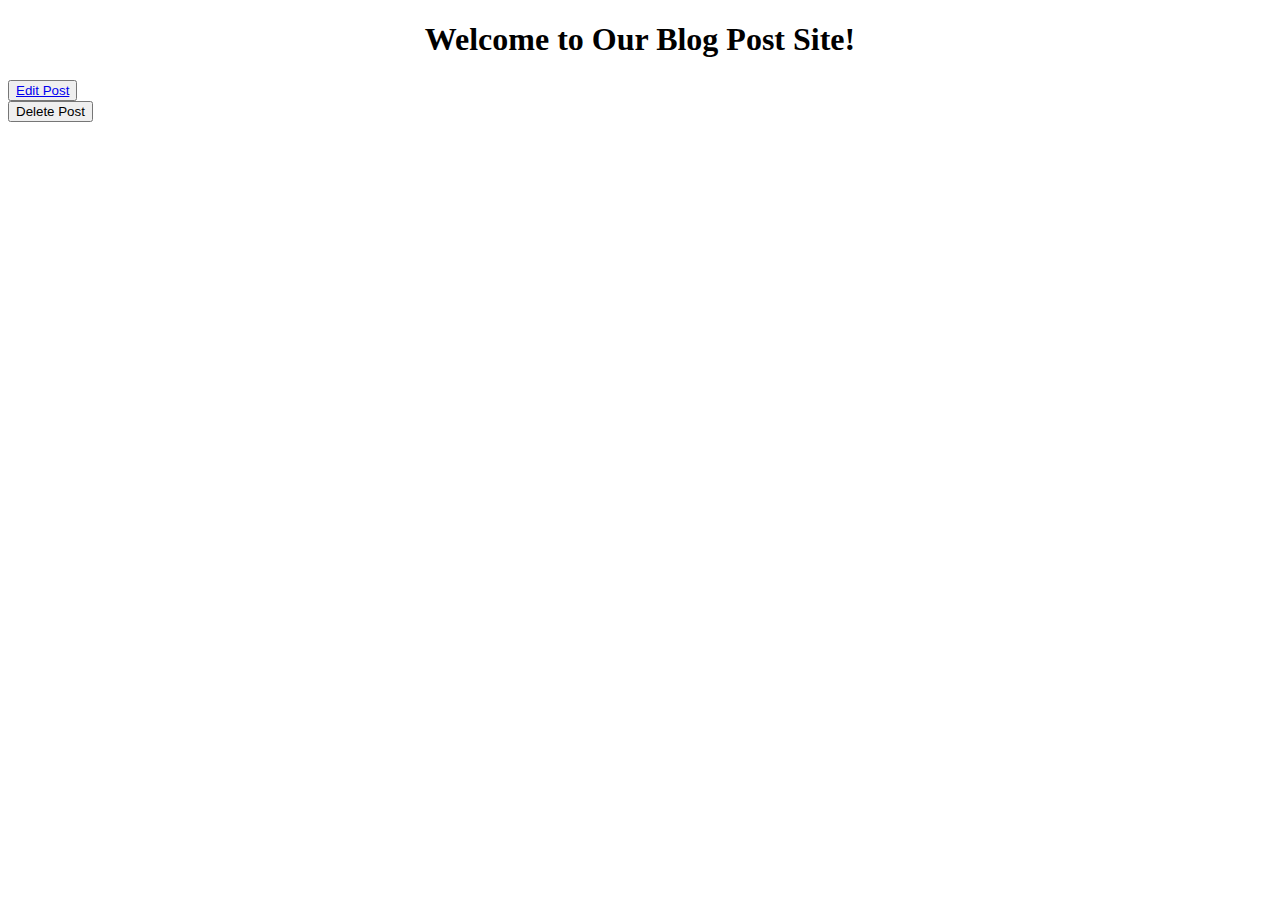
<file: src/main/resources/templates/blogpost/index.html>
<!DOCTYPE html>
<html xmlns:th="http://www.thymeleaf.org">

<head>
    <title>Blog Site</title>
    <div th:replace="/fragments/styling :: head-style"></div>
</head>

<body>
    <div th:replace="fragments/navbar :: navbar"></div>
    <h1 style="text-align: center;">Welcome to Our Blog Post Site!</h1>
    <div class="container-fluid">
        <div class="row">
            <div th:each="blog:${posts}">
                <div class="col-md-12">
                    <div class="panel panel-default panel-index">
                        <div class="panel-heading">
                            <h2 th:text="${blog.title}"></h2>
                        </div>
                        <div class="panel-body">
                            <strong>
                                <p th:text="${blog.author}"></p>
                            </strong>
                            <p th:text="${blog.blogEntry}"></p>
                        </div>
                        <div class="panel-footer">
                            <div class="card-footer">
                                <button class="btn btn-primary"><a href="#"
                                        th:href="@{blogposts/{id}(id=${blog.id})}">Edit Post</a></button>
                                <form action="#" th:action="@{'/blogposts/{id}'(id=${blog.id})}" th:method="delete"
                                    class="form-horizontal">
                                    <div class="form-group">
                                        <input type="hidden" name="_method" value="delete" />
                                        <button type="submit" class="btn btn-danger btn-block"
                                            onclick="return DeletusMaximus()"
                                            th:text="Delete">Delete
                                            Post</button>
                                    </div><!-- onclick="if (!confirm('Are you sure you want to delete this Blog Entry?')) { return false }" -->
                                </form>
                            </div>
                        </div>
                    </div>
                </div>
            </div>
        </div>
    </div>

    <script>
        DeletusMaximus = () => {
            let result = confirm('Are you sure you want to delete this Blog Post?')
            if (!result) {
                return false
            }
        }
    </script>

    <div th:replace="/fragments/styling :: body-links"></div>
</body>

</html>
</file>
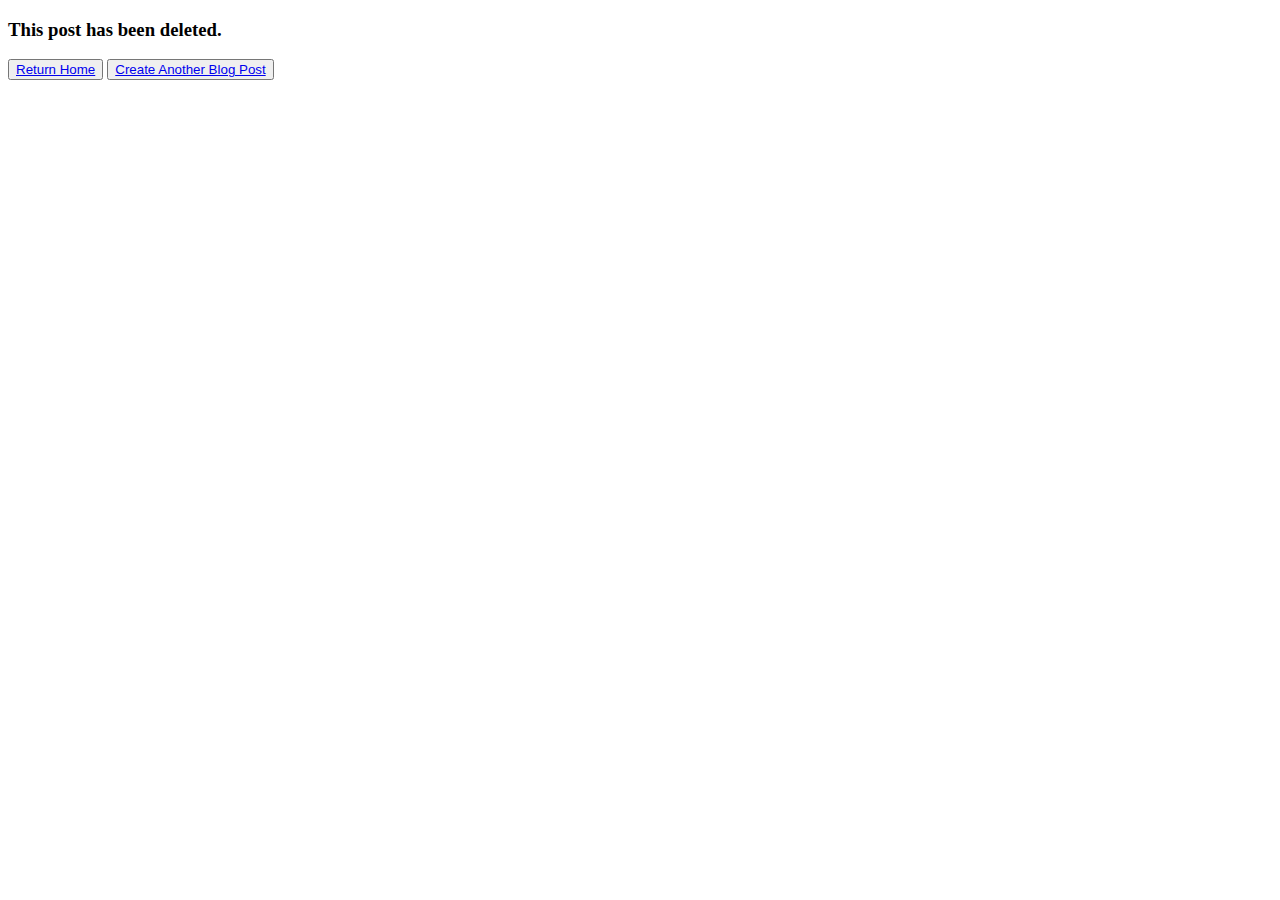
<file: src/main/resources/templates/blogpost/delete.html>
<!DOCTYPE html>
<html xmlns:th="http://www.thymeleaf.org">

<head>
    <title>Blog Site</title>
    <div th:replace="/fragments/styling :: head-style"></div>
</head>

<body>
    <div th:replace="fragments/navbar :: navbar"></div>
    <div class="container">
        <div class="row">
            <div class="col-xl">
                <h3>This post has been deleted.</h3>
            </div>
        </div>
        <div class="row">
            <div class="col-md">
                <button class="btn btn-primary"><a href="/">Return Home</a></button>
                <button class="btn btn-light"><a href="/blogposts/new">Create Another Blog Post</a></button>
            </div>
        </div>
    </div>

    <div th:replace="/fragments/styling :: body-links"></div>
</body>

</html>
</file>
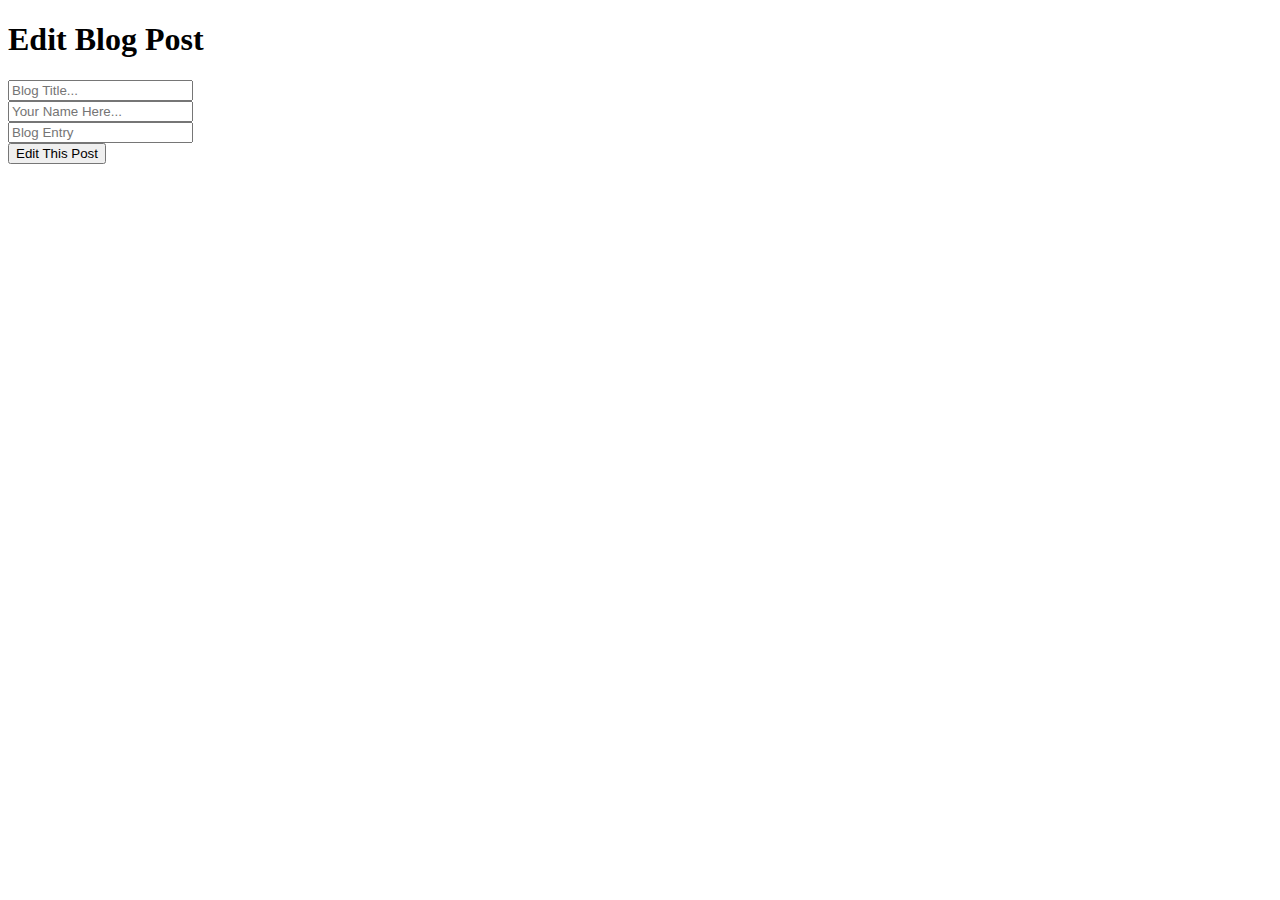
<file: src/main/resources/templates/blogpost/edit.html>
<!DOCTYPE html>
<html xmlns:th="http://www.thymeleaf.org">

<head>
    <title>Create a New Blog</title>
    <div th:replace="/fragments/styling :: head-style" ></div>
</head>

<body>
    <div th:replace="fragments/navbar :: navbar"></div>
    <div class="container">
        <h1>Edit Blog Post</h1>
        <form action="#" th:action="@{~/blogposts/update/{id}(id=${blogPost.id})}" th:object="${blogPost}" method="POST">
            <div class="form-group">
                <input type="text" class="form-control" placeholder="Blog Title..." th:field="*{title}" />
              </div>
              
              <div class="form-group">
                <input type="text" class="form-control" placeholder="Your Name Here..." th:field="*{author}" />
              </div>
              
              <div class="form-group">
                <input type="text" class ="form-control" placeholder="Blog Entry" th:field="*{blogEntry}" />
              </div>
      
              <button type="submit" class="btn btn-primary">Edit This Post</button>
        </form>
    </div>

    <div th:replace="/fragments/styling :: body-links" ></div>
</body>

</html>
</file>
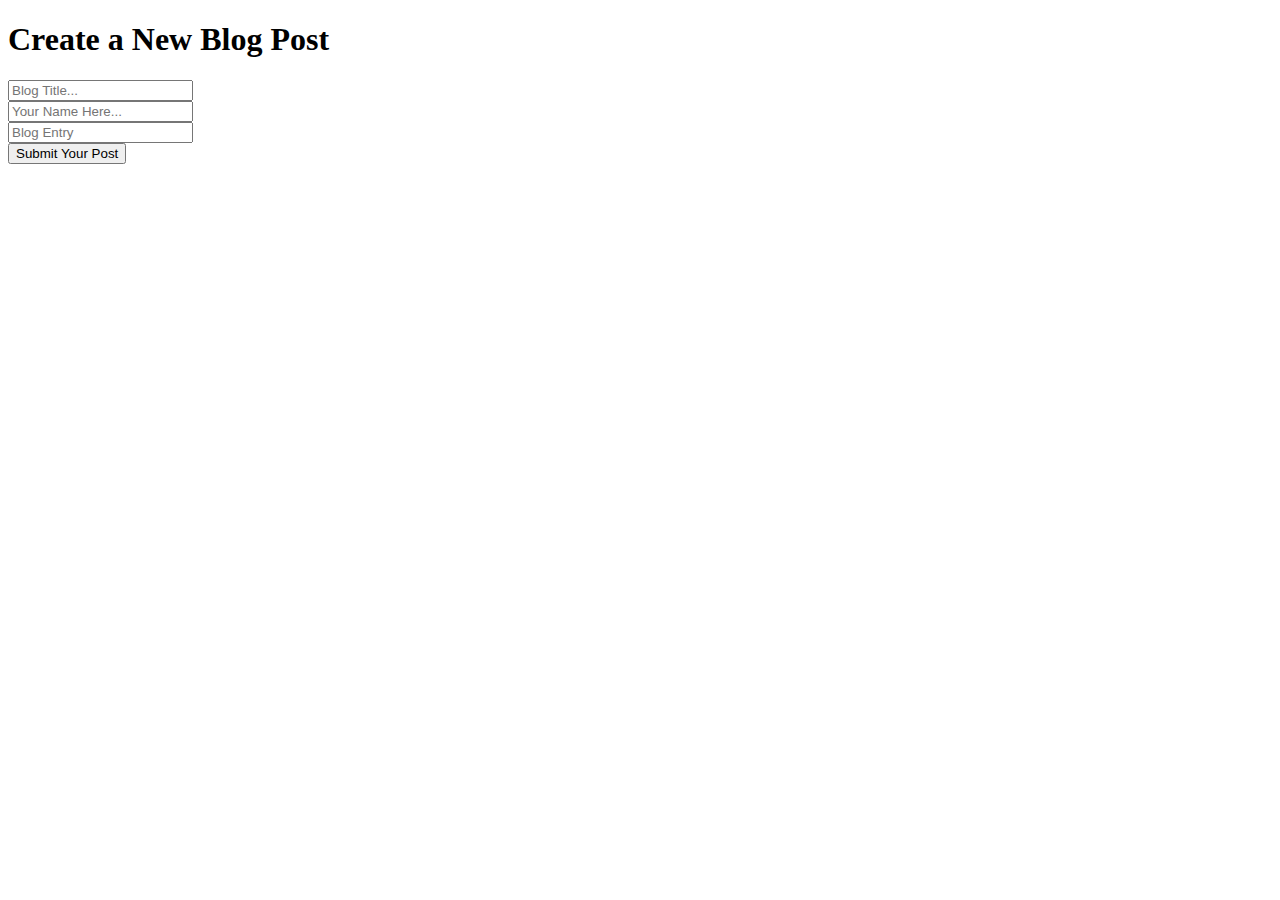
<file: src/main/resources/templates/blogpost/new.html>
<!DOCTYPE html>
<html xmlns:th="http://www.thymeleaf.org">

<head>
    <title>Create a New Blog</title>
    <div th:replace="/fragments/styling :: head-style" ></div>
</head>

<body>
    <div th:replace="fragments/navbar :: navbar"></div>
    <div class="container container-new">
        <h1>Create a New Blog Post</h1>
        <form action="#" th:action="@{/blogposts}" th:object="${blogPost}" method="post">

            <div class="form-group">
                <input type="text" class="form-control" placeholder="Blog Title..." th:field="*{title}" />
            </div>

            <div class="form-group">
                <input type="text" class="form-control" placeholder="Your Name Here..." th:field="*{author}" />
            </div>

            <div class="form-group">
                <input type="text" class="form-control" placeholder="Blog Entry" th:field="*{blogEntry}" />
            </div>

            <button class="btn btn-primary">Submit Your Post</button>
        </form>
    </div>

    <div th:replace="/fragments/styling :: body-links" ></div>
</body>

</html>
</file>
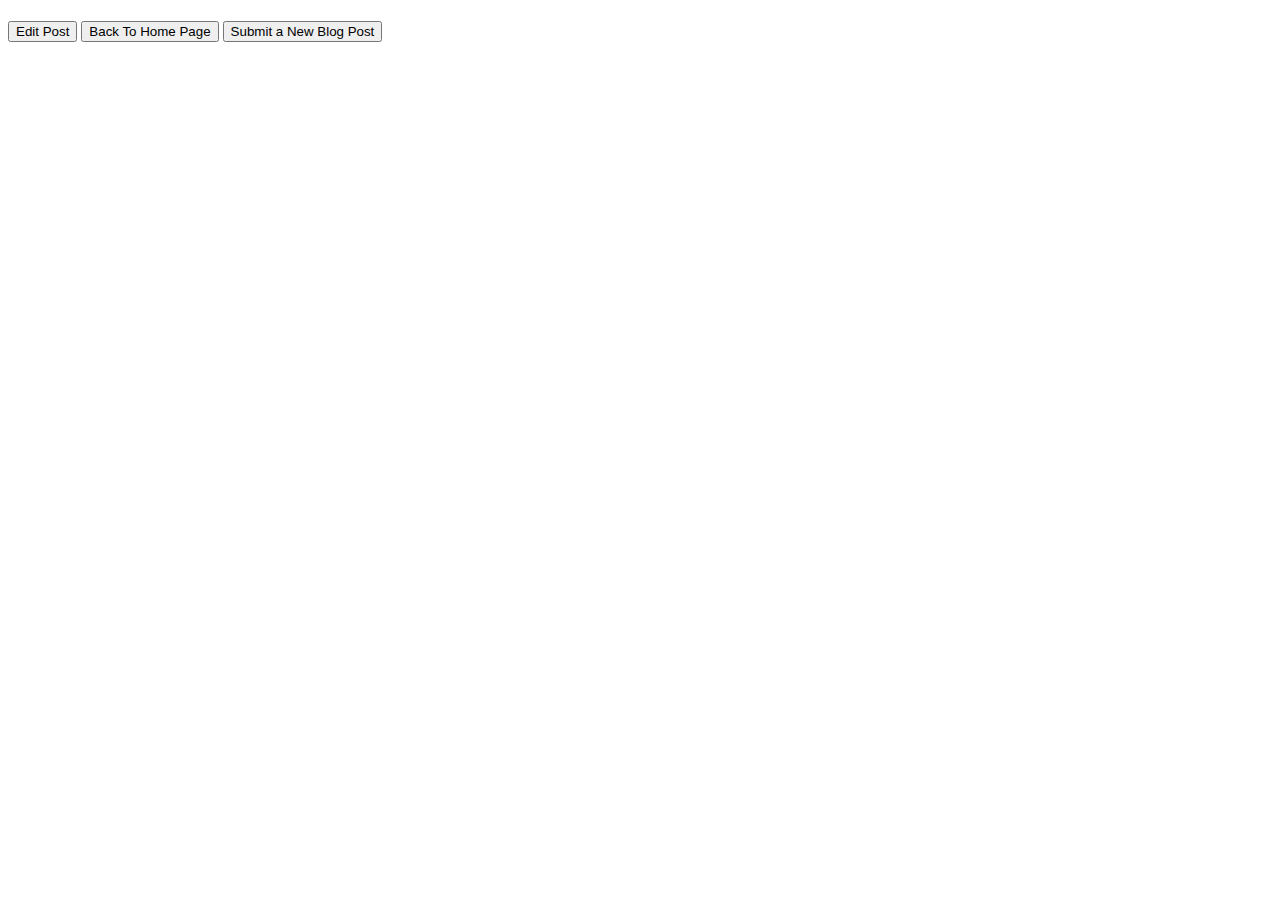
<file: src/main/resources/templates/blogpost/result.html>
<!DOCTYPE html>
<html xmlns:th="http://www.thymeleaf.org">

<head>
    <title>Blog Site</title>
    <div th:replace="/fragments/styling :: head-style"></div>
</head>

<body>
    <div th:replace="fragments/navbar :: navbar"></div>
    <div class="container">
        <div class="row">
            <div class="col-md-12">
                <div class="panel panel-primary">
                    <div class="panel-heading">
                        <h1 th:text="${title}"></h1>
                    </div>
                    <div class="panel-body">
                        <strong>
                            <p th:text="${author}"></p>
                        </strong>
                        <p th:text="${blogEntry}"></p>
                    </div>
                    <div class="panel-footer">
                        <button class="btn btn-primary"><a th:href="@{'/blogposts/{id}'(id=${blogPost.id})}">Edit
                                Post</a></button>
                        <button class="btn btn-primary"><a th:href="@{/}">Back To Home Page</a></button>
                        <button class="btn btn-primary"><a th:href="@{/blogposts/new}">Submit a New Blog
                                Post</a></button>
                    </div>
                </div>
            </div>
        </div>
    </div>

    <div th:replace="/fragments/styling :: body-links"></div>
</body>

</html>
</file>
